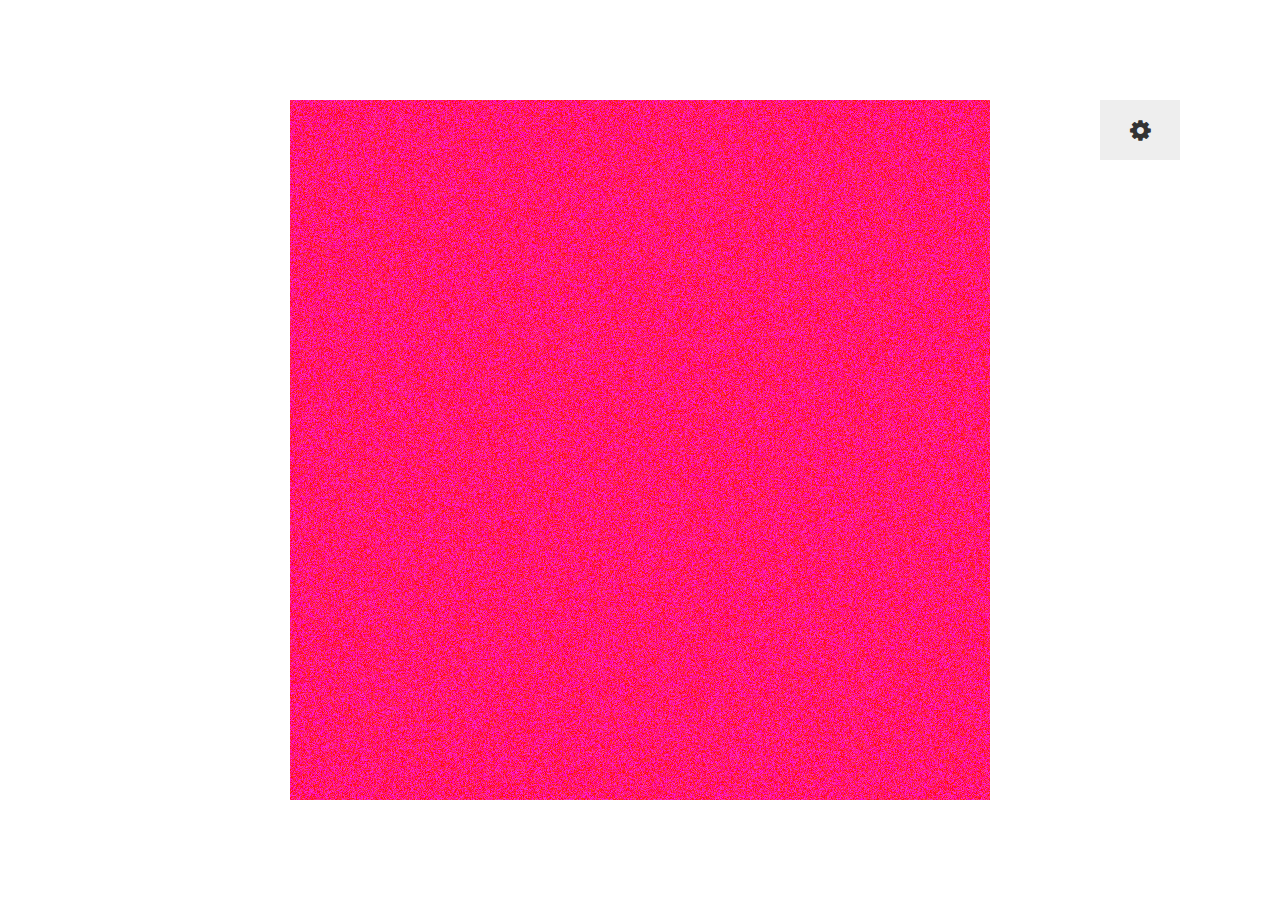
<file: drawingapp copy.html>
<!DOCTYPE html>
<html>

<head>
  <meta charset="utf-8" />

  <title>Canvas drawing</title>
  <link href="https://fonts.googleapis.com/css?family=Playfair+Display:400,400i,700,700i%7cWork+Sans:400,500,700" rel="stylesheet" type="text/css">
  <link rel="stylesheet" href="css\styles.css">
  <link rel="stylesheet" href="https://cdnjs.cloudflare.com/ajax/libs/font-awesome/4.7.0/css/font-awesome.min.css">
</head>
<!--CHATGPT was used to assist in -->
<body class="fullcontainer">
  <div>
    <navbar class = "navbar-contents">
    <!--START: Navbar-->
      <div>
          <button class="dropdown-button" onclick="handleMenu()"><i class="fa fa-cog"></i></button>
          <ul class="navlist" id="mylinks">
              <li>                
                <div>
                background color:
                </div>
                  <input type="radio" id="noise" name = "noise" value = "noise" checked>
                  <label for="noise">noise</label>
                <div>
                  <input type="radio" id="noise2" name = "noise" value = "solid">
                  <label for="solid">solid color</label>
                  <div>
                    <input type = "color" id="background" name = "backgroundcolor" value = #000000>
                  </div>
                </div></li>
              <li>                
                <div>
                on click:
                </div>
                  <input type="radio" id="remove" name = "remove" value = "remove" checked>
                  <label for="remove">delete shape</label>
                  <div>
                    <input type="radio" id="remove2" name = "remove" value = "keep">
                    <label for="keep">apply fill color</label>
                  </div>
                  <div>
                    <input type="color" id="fill" name = "fillcolor" value = #FFFFFF>
                    <label for="fill"></label>
                  </div>
                <div>
              </li>
              <li>
                <button id = "clear">clear all</button>
              </li>
          </ul>
      </div>
      <!-- END: Navbar -->
    </navbar>
    <script type="text/javascript" src="js/p5.min.js"></script>
    <script type="text/javascript" src="js/test2.js"></script>
  </div>
  <!--div class="horizontal-left blockdisp">
    <p>pls enter your api key: <input id="api-key" value="your-api-key"></p>

    <div>
        <p>and add a description below of the image you wanna see:</p>
        <textarea id = "text-prompt" rows="5" cols = "64">what do you want to make a girlypop pic of?</textarea>
    </div>

    <section>
        <div>
            do you wanna add googly eyes? 
        </div>
    
        <div>
            <input type="radio" id="googly" name = "googlyeyes" value = "and add google eyes" checked>
            <label for="and add google eyes">hell yeah!!!</label>
        </div>
        
        <div>
            <input type="radio" id="notgoogly" name = "googlyeyes" value = " ">
            <label for="nogooglyeyes">nah, not for me :(</label>
        </div>
    </section>

    <section>
        <div>
            Image size: 
        </div>
    
        <div>
            <input type="radio" id="radio-square" name = "image-size" value = "1024x1024" checked>
            <label for="1024x1024">1024x1024</label>
        </div>
        
        <div>
            <input type="radio" id="radio-wide" name = "image-size" value = "1792x1024">
            <label for="1792x1024">1792x1024</label>
        </div>
    
        <div>
            <input type="radio" id="radio-long" name = "image-size" value ="1024x1792">
            <label for="1024x1792">1024x1792</label>
        </div>
    </section>
    

</div-->
<script src = "js/menu.js"></script>
</body>

</html>
</file>
